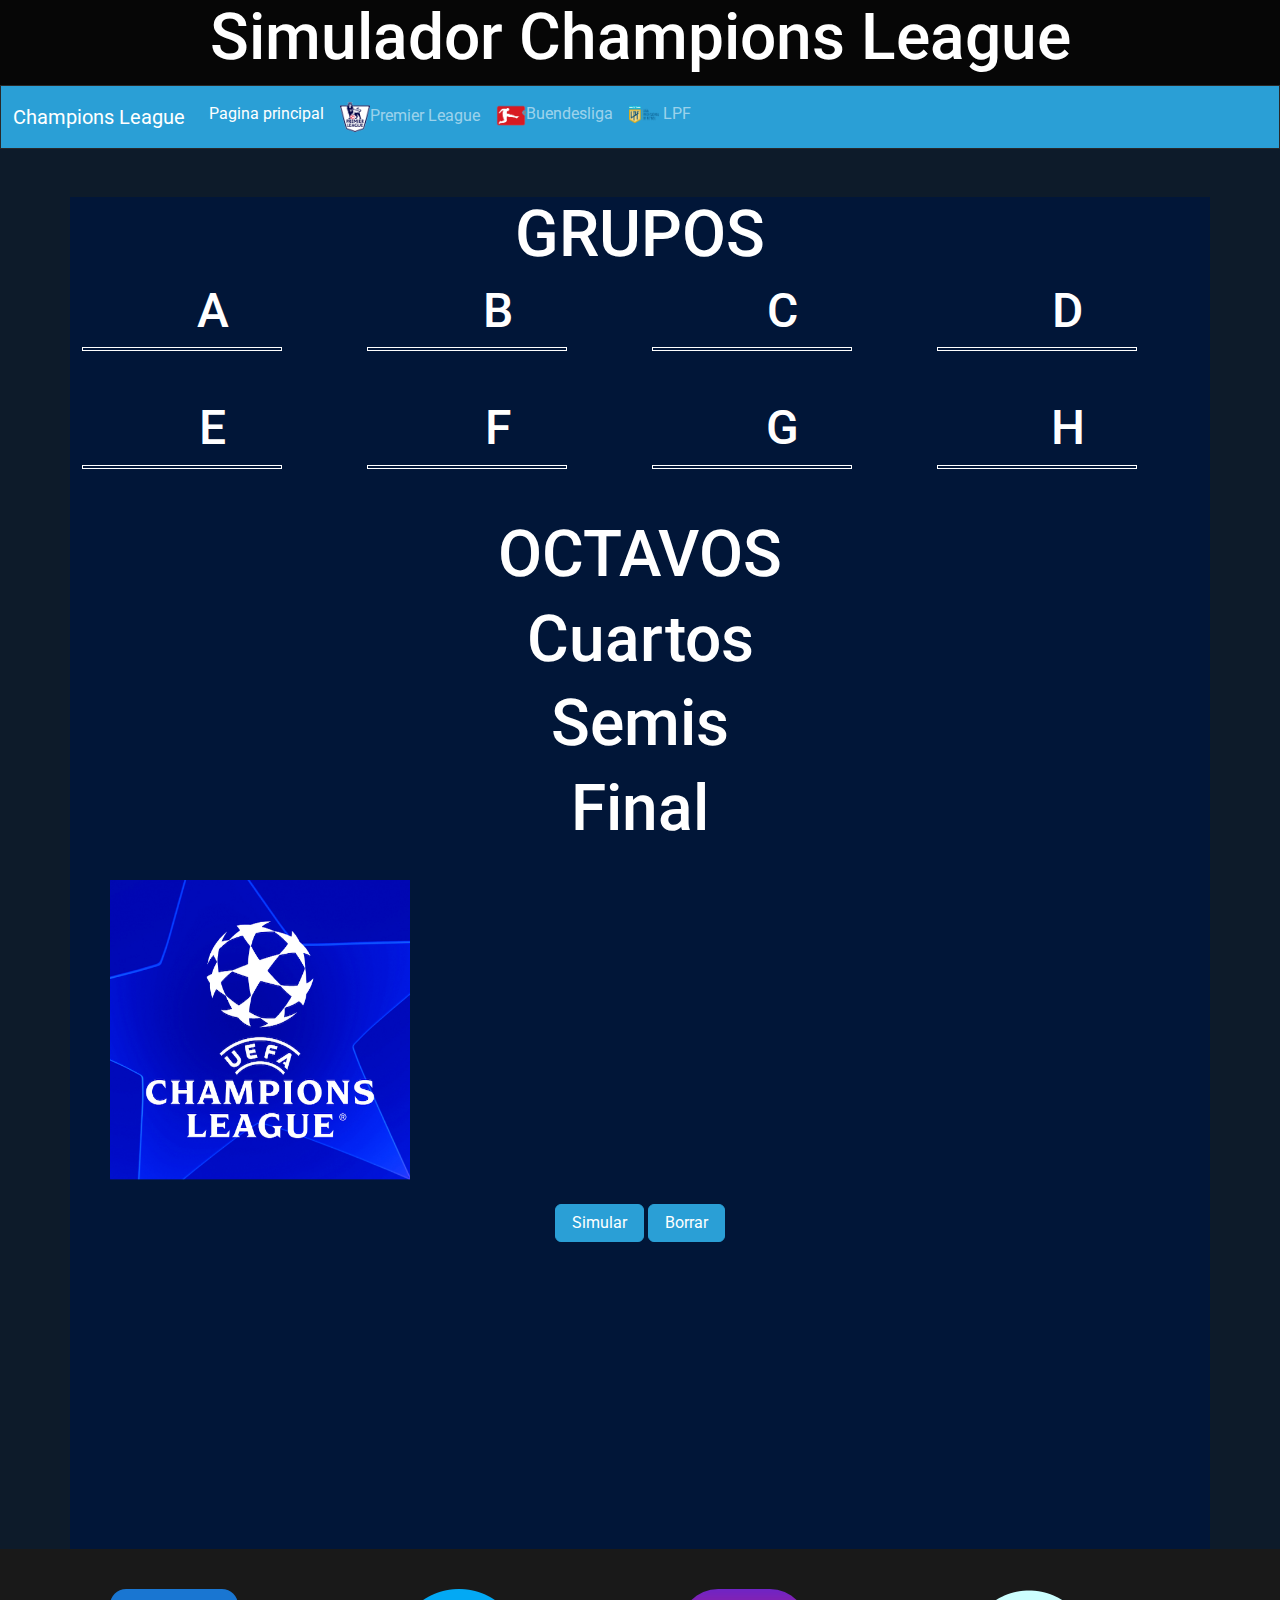
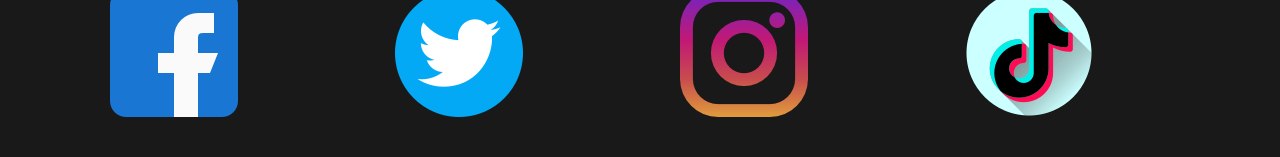
<file: prueba/index.html>
<!DOCTYPE html>
<html lang="en">
<head>
    <meta charset="UTF-8">
    <meta http-equiv="X-UA-Compatible" content="IE=edge">
    <meta name="viewport" content="width=device-width, initial-scale=1.0">
    <title>Champions League</title>
        <link rel="stylesheet" href="/templates/styles/champions.css">

    <link rel="stylesheet" href="/templates/styles/bootstrap.css">
    
</head>
<body>
  <header>
    <h1 id="titulo">Simulador Champions League</h1>
  </header>
  <main>
    <nav class="navbar navbar-expand-lg navbar-dark bg-primary">
      <div class="container-fluid">
        <a class="navbar-brand" href="#">Champions League</a>
        <button class="navbar-toggler" type="button" data-bs-toggle="collapse" data-bs-target="#navbarColor01" aria-controls="navbarColor01" aria-expanded="false" aria-label="Toggle navigation">
          <span class="navbar-toggler-icon"></span>
        </button>
        <div class="collapse navbar-collapse" id="navbarColor01">
          <ul class="navbar-nav me-auto">
            <li class="nav-item">
              <a class="nav-link active" href="/templates/index.html">Pagina principal
                <span class="visually-hidden">(current)</span>
              </a>
            </li>
       
            <li class="nav-item">
              <a class="nav-link" href="/templates/Premier_league.html"> <img class="img_bot" src="/templates/assets/img/premier.png" alt="">Premier League</a>
            </li>
            <li class="nav-item">
              <a class="nav-link" href="/templates/bundes.html"> <img class="img_bot" src="/templates/assets/img/bundes.png" alt="">Buendesliga</a>
            </li>
            <li class="nav-item">
              <a class="nav-link" href="/templates/LPF.html"> <img class="img_bot" src="/templates/assets/img/LPF.png" alt=""> LPF</a>
            </li>
          </ul>
          
        </div>
      </div>
    </nav>
    <div id="padre_total">
      <br><br>
      <div id="padre" class="container">
        
      
        <div class="row">
          
       
          <h1 id="grupos">GRUPOS</h1>

        <div class="col-xl-3 col-lg-3 col-md-6 col-sm-12">
          <table class="tabla_grupo" id="tabla_A">
            <h2>A</h2>

                <tr>
                  <td></td>
                  
                </tr>
               
          </table>
              <br><br>

        </div>
    <div class="col-xl-3 col-lg-3 col-md-6 col-sm-12">
        <table class="tabla_grupo" id="tabla_B"> 
          <h2>B</h2>

            <tr>
            <td></td>
            
            </tr>

      </table>
      <br><br>

    </div>
    <div class="col-xl-3 col-lg-3 col-md-6 col-sm-12">
        <table class="tabla_grupo" id="tabla_C"> 
          <h2>C</h2>

            <tr>
            <td></td>
            
            </tr>

      </table>
      <br><br>

    </div>
    <div class="col-xl-3 col-lg-3 col-md-6 col-sm-12">
        <table class="tabla_grupo" id="tabla_D">
          <h2>D</h2>
 
            <tr>
            <td></td>
            
            </tr>

      </table>
      <br><br>

    </div>
    <div class="col-xl-3 col-lg-3 col-md-6 col-sm-12">
        <table class="tabla_grupo" id="tabla_E"> 
          <h2>E</h2>

            <tr>
            <td></td>
        
            </tr>

      </table>
      <br><br>

    </div>
    <div class="col-xl-3 col-lg-3 col-md-6 col-sm-12">
        <table class="tabla_grupo" id="tabla_F">
          <h2>F</h2>
 
            <tr>
            <td></td>
          
            </tr>

      </table>
      <br><br>

    </div>
    <div class="col-xl-3 col-lg-3 col-md-6 col-sm-12">
        <table class="tabla_grupo" id="tabla_G"> 
          <h2>G</h2>

            <tr>
            <td></td>
        
            </tr>

      </table>
      <br><br>

    </div>
    <div class="col-xl-3 col-lg-3 col-md-6 col-sm-12">
        <table class="tabla_grupo" id="tabla_H"> 
          <h2>H</h2>

            <tr>
            <td></td>
        
            </tr>

      </table>
      <br><br>

    </div>
    <h1 id="grupos">OCTAVOS</h1>
      <div class="row">
        <div class="col-xl-4">

        </div>
        <div id="tabla_div" class="col-xl-4">
          <table id="tabla_octavos">

          </table>
        </div>
        <div class="col-xl-4">

        </div>
      </div>
      <h1 id="grupos">Cuartos</h1>
      <div class="row">
        <div class="col-xl-4">

        </div>
        <div id="tabla_div" class="col-xl-4">
          <table id="tabla_Cuartos">

          </table>
        </div>
        <div class="col-xl-4">

        </div>
      </div>
      <h1 id="grupos">Semis</h1> 
      <div class="row">
        <div class="col-xl-4">

        </div>
        <div id="tabla_div" class="col-xl-4">
          <table id="tabla_semis">

          </table>
        </div>
        <div class="col-xl-4">

        </div>
      </div>
      <h1 id="grupos">Final</h1> 
      <div class="row">
        <div class="col-xl-4">

        </div>
        <div id="tabla_div" class="col-xl-4">
          <table id="tabla_final">

          </table>
        </div>
        <div class="col-xl-4">

        </div>
      </div>
      <div class="col-xl-4">
        <br>
            <img class="img-main" src="/templates/assets/img/champions.png" alt="">    
      </div>
      <div id="columna_AFA" class="col-xl-4">
        <br>
        <br><br>
        <div id="copas" class="col-xl-4">
       
        </div>
      </div>
      <div class="columna_relleno" class="col-xl-4">
      </div>
      <div class="columna_relleno" class="col-xl-4">
      </div>
      
    </div id="botones">
      <br>
      <input id="boton" class="btn btn-primary" type="reset" value="Simular">
      <input id="borrar" class="btn btn-primary" type="reset" value="Borrar">
    </div>
  </main>
  <footer id="footer">
  <div class="container">
      <div id="div_footer" class="row">
        <div id="facebook" class="col-xl-3 col-lg-3 md-3 sm-4">
          <img class="img_footer" src="/templates/assets/img/facebook.png" alt="">
        </div>
        <div class="col-xl-3 col-lg-3 md-3 sm-4">
          <img class="img_footer" src="/templates/assets/img/twitter.png" alt="">
        </div>
        <div class="col-xl-3 col-lg-3 md-3 sm-4">
          <img class="img_footer" src="/templates/assets/img/instagram.png" alt="">
        </div>
        <div class="col-xl-3 col-lg-3 md-3 sm-4">
          <img class="img_footer" src="/templates/assets/img/tik-tok.png" alt="">
        </div>

      </div>
  </div>
    
  </footer>
  
    
        <script src="/prueba/script.js"></script>
    </body>
</html>
</file>
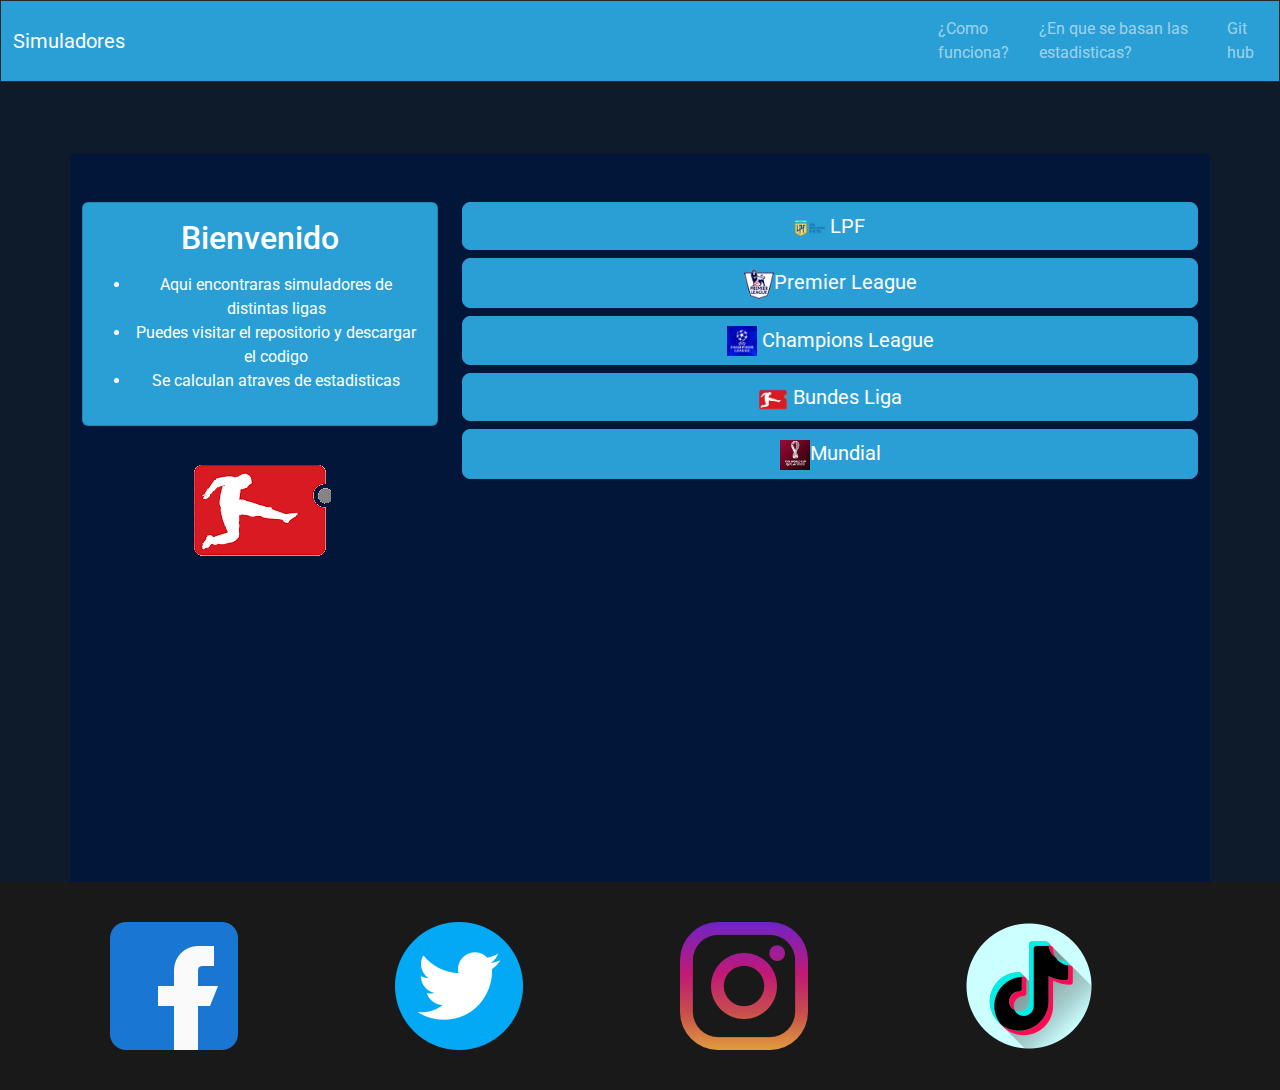
<file: templates/index.html>
<!DOCTYPE html>
<html lang="en">
<head>
    <meta charset="UTF-8">
    <meta http-equiv="X-UA-Compatible" content="IE=edge">
    <meta name="viewport" content="width=device-width, initial-scale=1.0">
    <title>Simuladores</title>
    <link rel="stylesheet" href="./styles/bootstrap.css">
    <link rel="stylesheet" href="./styles/index.css">
    <link rel="icon" type="image/x-icon" href="./assets/img/favicon.ico">

</head>
<body>
    <header>
        <nav class="navbar navbar-expand-lg navbar-dark bg-primary">
            <div class="container-fluid">
              <a class="navbar-brand" href="">Simuladores</a>
              <button class="navbar-toggler" type="button" data-bs-toggle="collapse" data-bs-target="#navbarColor01" aria-controls="navbarColor01" aria-expanded="false" aria-label="Toggle navigation">
                <span class="navbar-toggler-icon"></span>
              </button>
              <div class="collapse navbar-collapse" id="navbarColor01">
                <ul class="navbar-nav me-auto">
                 
                  <li class="nav-item">
                    <a class="nav-link" id="como_funciona" >¿Como funciona?</a>
                  </li>
                  <li class="nav-item">
                    <a class="nav-link" id="estadisticas" >¿En que se basan las estadisticas?</a> 
                  </li>
                  <li class="nav-item">
                    <a class="nav-link" target="_blank" href="https://github.com/KristichMateo/Simulador-futbol.git">Git hub</a>
                  </li>
                 
                
                </ul>
               
              </div>
            </div>
          </nav>
    </header>
    <main>
        <div id="padre_total">
            <br><br><br>
            <div id="padre" class="container">
                <br><br>
                <div class="row"> 
                    <div class="col-xl-4">
                        <div id="" class="card text-white bg-primary mb-3" style="max-width: 25rem;">
                            <div class="card-body">
                            <h4 id="titulo" class="card-title">Bienvenido</h4>
                            <p  class="card-text">
                                <ul id="ul_dinamico">
                                    <li>Aqui encontraras simuladores de distintas ligas</li>
                                    <li>Puedes visitar el repositorio y descargar el codigo</li>
                                    <li>Se calculan atraves de estadisticas</li>
                                    
                                </ul>
                            </p>
                            </div>
                        </div>
                        <div class="slider_div">
                          <h3></h3>
                            <ul id='slider_ul'>
                                <a href="#"><li class="li"><img className='img' src="./assets/img/bundes.png"></img><h5 class="destino"></h5></li></a>
                                <a href="#"><li class="li"><img className='img' src="./assets/img/premier.png" alt="" /><h5 class="destino"></h5></li></a>
                                <a href="#"><li class="li"><img className='img' src="./assets/img/LPF.png" alt="" /><h5 class="destino"></h5></li></a>
                                <a href="#"><li class="li"><img className='img' src="./assets/img/champions.png" alt="" /><h5 class="destino"></h5></li></a>
                                <a href="#"><li class="li"><img className='img' src="./assets/img/qatar.jpg" alt="" /><h5 class="destino"></h5></li></a>

                              </ul>
                        </div>
                    </div>
                    <div class="col-xl-8">
                        <div class="d-grid gap-2">
                            <a id="LPF" class="btn btn-lg btn-primary" type="button" href="LPF.html">  <img class="img_bot" src="./assets/img/LPF.png"> LPF</a>
                            <a id="LPF" class="btn btn-lg btn-primary" type="button" href="Premier_league.html">  <img class="img_bot" src="./assets/img/premier.png">Premier League</a>
                            <a id="LPF" class="btn btn-lg btn-primary" type="button" href="champions.html"  >  <img class="img_bot" src="./assets/img/champions.png"> Champions League</a>
                            <a id="LPF" class="btn btn-lg btn-primary" type="button" href="bundes.html">  <img class="img_bot" src="./assets/img/bundes.png"> Bundes Liga</a>
                            <a id="LPF" class="btn btn-lg btn-primary" type="button" href="mundial.html">  <img class="img_bot" src="./assets/img/qatar.jpg">Mundial</a>


                        </div>
                    </div>
                </div>
            </div>
        
        </div>
    </main>
    
    <footer id="footer">
        <div class="container">
            <div id="div_footer" class="row">
              <div id="facebook" class="col-xl-3 col-lg-3 md-3 sm-4">
                <img class="img_footer" src="./assets/img/facebook.png" alt="">
              </div>
              <div class="col-xl-3 col-lg-3 md-3 sm-4">
                <img class="img_footer" src="./assets/img/twitter.png" alt="">
              </div>
              <div class="col-xl-3 col-lg-3 md-3 sm-4">
                <img class="img_footer" src="./assets/img/instagram.png" alt="">
              </div>
              <div class="col-xl-3 col-lg-3 md-3 sm-4">
                <img class="img_footer" src="./assets/img/tik-tok.png" alt="">
              </div>
      
            </div>
        </div>
          
    </footer>
<script src="./scripts/index.js"></script>
</body>
</html>
</file>
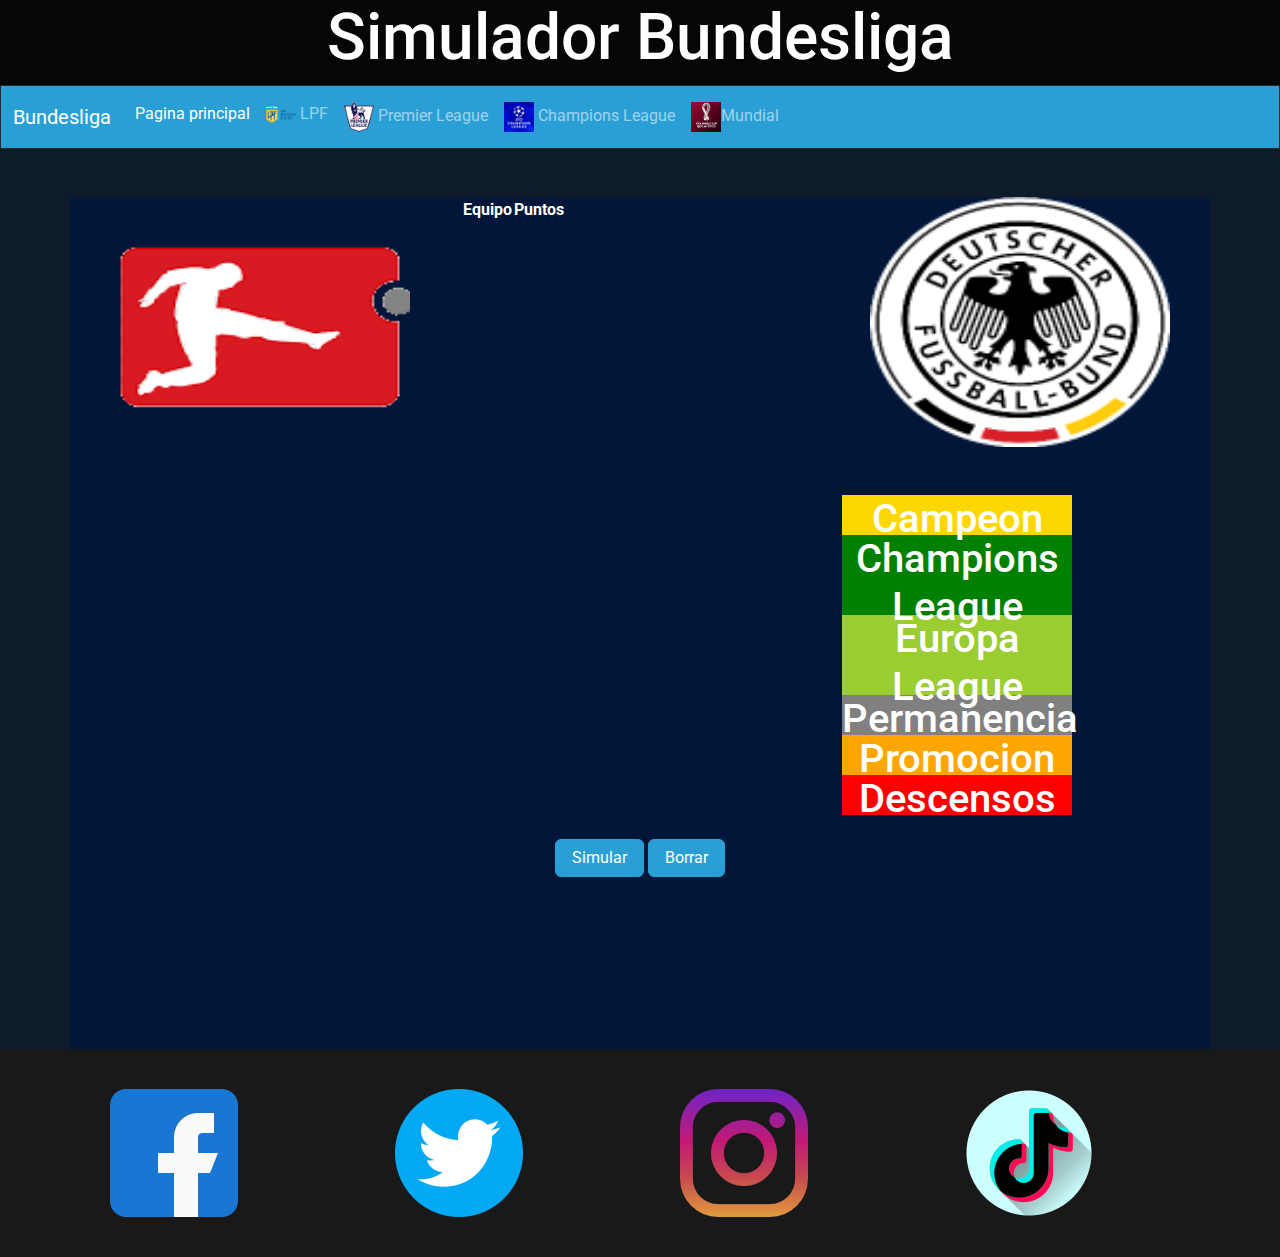
<file: templates/bundes.html>
<!DOCTYPE html>
<html lang="en">
<head>
    <meta charset="UTF-8">
    <meta http-equiv="X-UA-Compatible" content="IE=edge">
    <meta name="viewport" content="width=device-width, initial-scale=1.0">
    <title>Simulador Bundesliga</title>
    <link rel="stylesheet" href="./styles/bootstrap.css">
    <link rel="stylesheet" href="./styles/PL.css">
    
</head>
<body>
  <header>
    <h1 id="titulo">Simulador Bundesliga</h1>
  </header>
  <main>
    <nav class="navbar navbar-expand-lg navbar-dark bg-primary">
      <div class="container-fluid">
        <a class="navbar-brand" href="#"> Bundesliga</a>
        <button class="navbar-toggler" type="button" data-bs-toggle="collapse" data-bs-target="#navbarColor01" aria-controls="navbarColor01" aria-expanded="false" aria-label="Toggle navigation">
          <span class="navbar-toggler-icon"></span>
        </button>
        <div class="collapse navbar-collapse" id="navbarColor01">
          <ul class="navbar-nav me-auto">
            <li class="nav-item">
              <a class="nav-link active" href="index.html">Pagina principal
                <span class="visually-hidden">(current)</span>
              </a>
            </li>
          
            <li class="nav-item">
              <a class="nav-link" href="LPF.html"><img class="img_bot" src="./assets/img/LPF.png" alt=""> LPF</a>
            </li>
            <li class="nav-item">
              <a class="nav-link" href="Premier_league.html"><img class="img_bot" src="./assets/img/premier.png" alt=""> Premier League</a>
            </li>
            <li class="nav-item">
              <a class="nav-link" href="champions.html"><img class="img_bot" src="./assets/img/champions.png" alt=""> Champions League</a>
            </li>
            <li class="nav-item">
              <a class="nav-link" href="mundial.html"> <img class="img_bot" src="./assets/img/qatar.jpg" alt="">Mundial</a>
            </li>
          </ul>
          
        </div>
      </div>
    </nav>
    <div id="padre_total">
      <br><br>
      <div id="padre" class="container">
        
      
        <div class="row">
          
        <div class="col-xl-4">
          <br>
              <img class="img-main" src="./assets/img/bundes.png" alt="">    
        </div>
        <div class="col-xl-4">
        <table id="tabla" class="table-primary">
          <!-- filas iniciales -->
        <tr id="fila_inicial">
          <th>
            Equipo
          </th>
          <th>
            Puntos
          </th>
        </tr>       
        <!-- filas rellenables -->
        </table>
      </div>
      <div id="columna_AFA" class="col-xl-4">
        <img id="afa" class="img-main" src="./assets/img/germany_flag_flags_20428.png" alt="">
        <br>
        <br><br>
        <div id="copas" class="col-xl-4">
          <div id="campeon_color"><h3>Campeon</h3></div> 
          <div class="Libertadores_color"><h3>Champions League</h3></div> 
          <div class="Sudamericana_color"><h3>Europa League</h3></div> 
          <div class="Nada_color"><h3>Permanencia</h3></div> 
          <div class="promocion_color"><h3 class="promocion">Promocion</h3></div> 
          <div class="descensos_color"><h3>Descensos</h3></div> 
        </div>
      </div>
      <div class="columna_relleno" class="col-xl-4">
      </div>
      <div class="columna_relleno" class="col-xl-4">
      </div>
      
    </div id="botones">
      <br>
      <input id="boton" class="btn btn-primary" type="reset" value="Simular">
      <input id="borrar" class="btn btn-primary" type="reset" value="Borrar">
    </div>
  </main>
  <footer id="footer">
    <div class="container">
        <div id="div_footer" class="row">
          <div id="facebook" class="col-xl-3 col-lg-3 md-3 sm-4">
            <img class="img_footer" src="./assets/img/facebook.png" alt="">
          </div>
          <div class="col-xl-3 col-lg-3 md-3 sm-4">
            <img class="img_footer" src="./assets/img/twitter.png" alt="">
          </div>
          <div class="col-xl-3 col-lg-3 md-3 sm-4">
            <img class="img_footer" src="./assets/img/instagram.png" alt="">
          </div>
          <div class="col-xl-3 col-lg-3 md-3 sm-4">
            <img class="img_footer" src="./assets/img/tik-tok.png" alt="">
          </div>
  
        </div>
    </div>
      
</footer>
    
        <script src="./scripts/bundes.js"></script>
    </body>
</html>
</file>
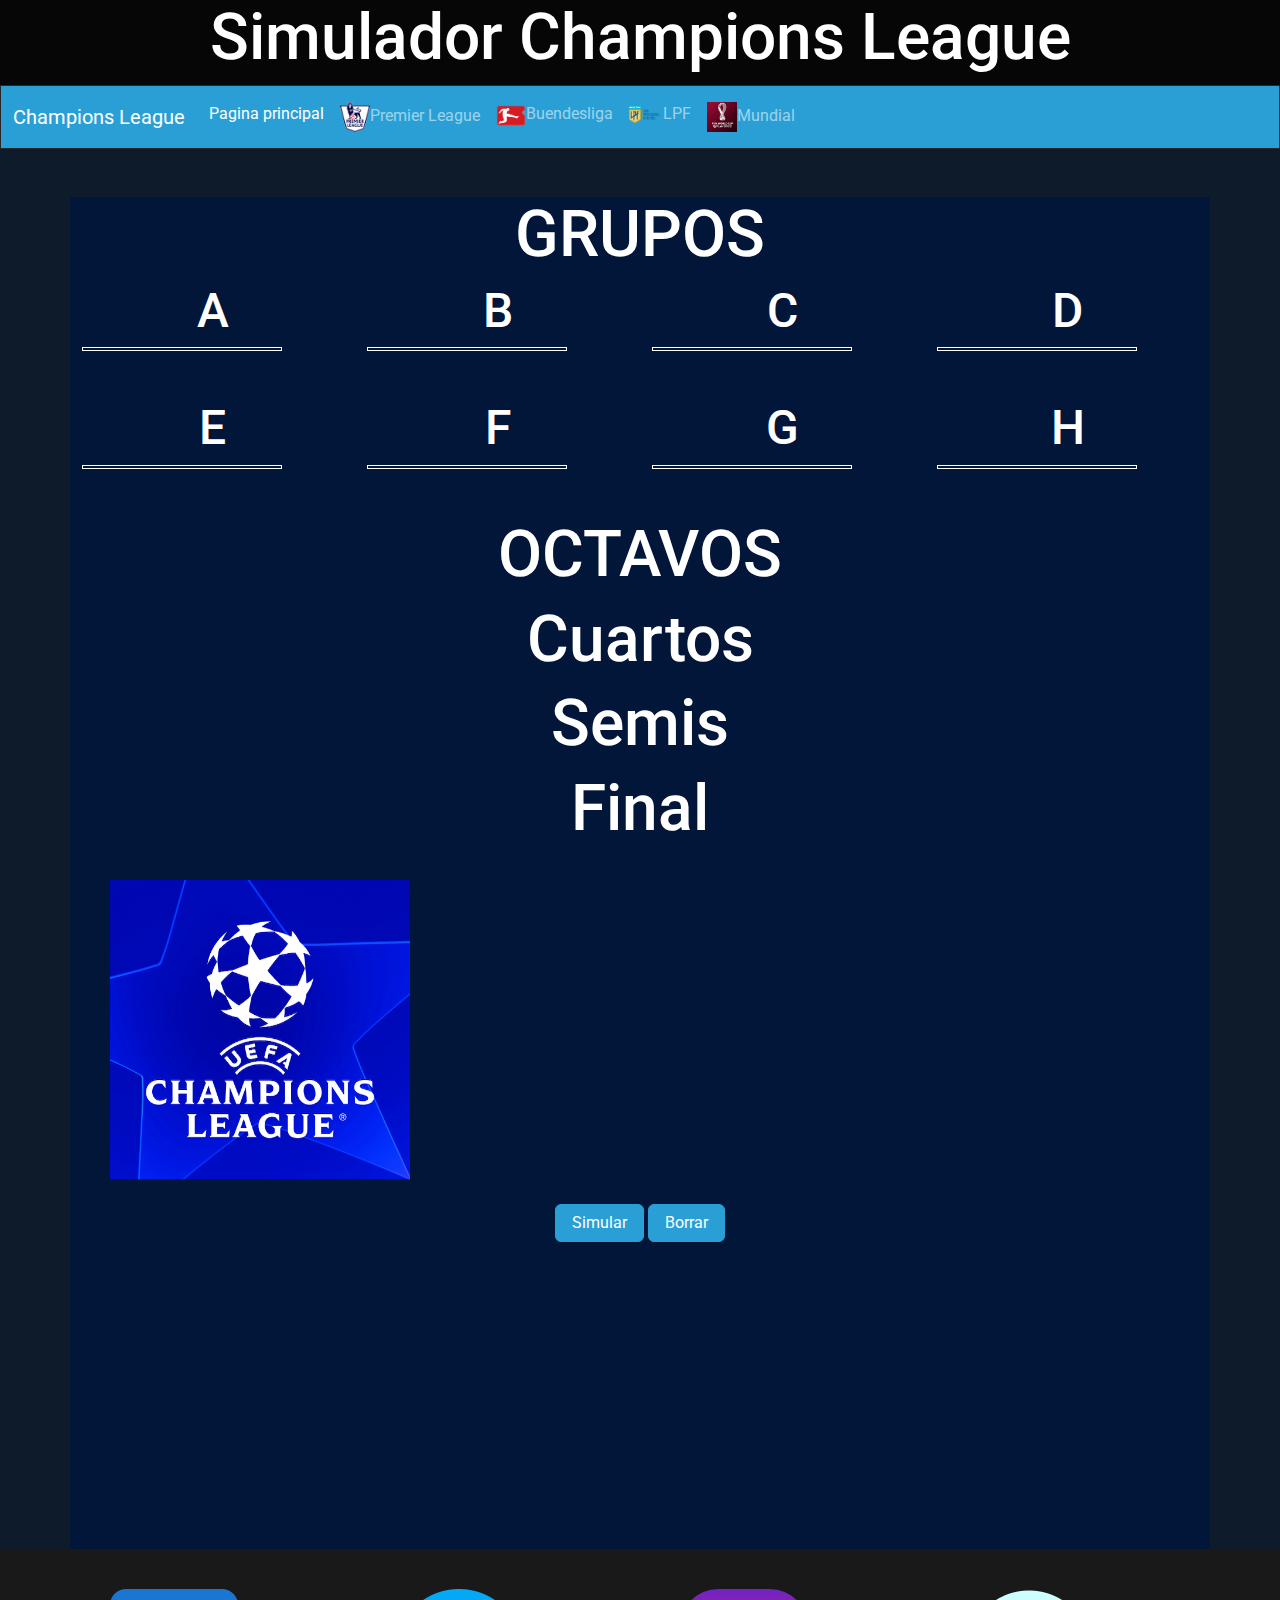
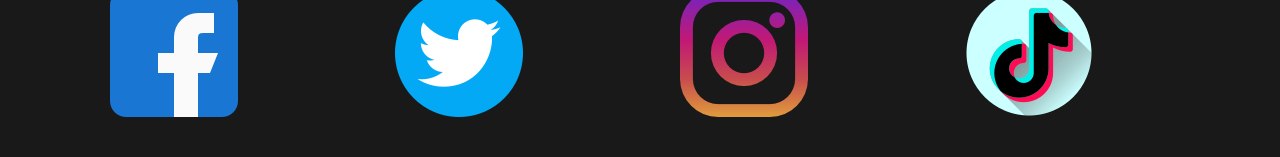
<file: templates/champions.html>
<!DOCTYPE html>
<html lang="en">
<head>
    <meta charset="UTF-8">
    <meta http-equiv="X-UA-Compatible" content="IE=edge">
    <meta name="viewport" content="width=device-width, initial-scale=1.0">
    <title>Champions League</title>
        <link rel="stylesheet" href="./styles/bootstrap.css">
        <link rel="icon" type="image/x-icon" href="./assets/img/favicon.ico">

    <link rel="stylesheet" href="./styles/champions.css">
    
</head>
<body>
  <header>
    <h1 id="titulo">Simulador Champions League</h1>
  </header>
  <main>
    <nav class="navbar navbar-expand-lg navbar-dark bg-primary">
      <div class="container-fluid">
        <a class="navbar-brand" href="#">Champions League</a>
        <button class="navbar-toggler" type="button" data-bs-toggle="collapse" data-bs-target="#navbarColor01" aria-controls="navbarColor01" aria-expanded="false" aria-label="Toggle navigation">
          <span class="navbar-toggler-icon"></span>
        </button>
        <div class="collapse navbar-collapse" id="navbarColor01">
          <ul class="navbar-nav me-auto">
            <li class="nav-item">
              <a class="nav-link active" href="index.html">Pagina principal
                <span class="visually-hidden">(current)</span>
              </a>
            </li>
       
            <li class="nav-item">
              <a class="nav-link" href="Premier_league.html"> <img class="img_bot" src="./assets/img/premier.png" alt="">Premier League</a>
            </li>
            <li class="nav-item">
              <a class="nav-link" href="bundes.html"> <img class="img_bot" src="./assets/img/bundes.png" alt="">Buendesliga</a>
            </li>
            <li class="nav-item">
              <a class="nav-link" href="LPF.html"> <img class="img_bot" src="./assets/img/LPF.png" alt=""> LPF</a>
            </li>
            <li class="nav-item">
              <a class="nav-link" href="mundial.html"> <img class="img_bot" src="./assets/img/qatar.jpg" alt="">Mundial</a>
            </li>
          </ul>
          
        </div>
      </div>
    </nav>
    <div id="padre_total">
      <br><br>
      <div id="padre" class="container">
        
      
        <div class="row">
          
       
          <h1 id="grupos">GRUPOS</h1>

        <div class="col-xl-3 col-lg-3 col-md-6 col-sm-12">
          <table class="tabla_grupo" id="tabla_A">
            <h2>A</h2>

                <tr>
                  <td></td>
                  
                </tr>
               
          </table>
              <br><br>

        </div>
    <div class="col-xl-3 col-lg-3 col-md-6 col-sm-12">
        <table class="tabla_grupo" id="tabla_B"> 
          <h2>B</h2>

            <tr>
            <td></td>
            
            </tr>

      </table>
      <br><br>

    </div>
    <div class="col-xl-3 col-lg-3 col-md-6 col-sm-12">
        <table class="tabla_grupo" id="tabla_C"> 
          <h2>C</h2>

            <tr>
            <td></td>
            
            </tr>

      </table>
      <br><br>

    </div>
    <div class="col-xl-3 col-lg-3 col-md-6 col-sm-12">
        <table class="tabla_grupo" id="tabla_D">
          <h2>D</h2>
 
            <tr>
            <td></td>
            
            </tr>

      </table>
      <br><br>

    </div>
    <div class="col-xl-3 col-lg-3 col-md-6 col-sm-12">
        <table class="tabla_grupo" id="tabla_E"> 
          <h2>E</h2>

            <tr>
            <td></td>
        
            </tr>

      </table>
      <br><br>

    </div>
    <div class="col-xl-3 col-lg-3 col-md-6 col-sm-12">
        <table class="tabla_grupo" id="tabla_F">
          <h2>F</h2>
 
            <tr>
            <td></td>
          
            </tr>

      </table>
      <br><br>

    </div>
    <div class="col-xl-3 col-lg-3 col-md-6 col-sm-12">
        <table class="tabla_grupo" id="tabla_G"> 
          <h2>G</h2>

            <tr>
            <td></td>
        
            </tr>

      </table>
      <br><br>

    </div>
    <div class="col-xl-3 col-lg-3 col-md-6 col-sm-12">
        <table class="tabla_grupo" id="tabla_H"> 
          <h2>H</h2>

            <tr>
            <td></td>
        
            </tr>

      </table>
      <br><br>

    </div>
    <h1 id="grupos">OCTAVOS</h1>
      <div class="row">
        <div class="col-xl-4">

        </div>
        <div id="tabla_div" class="col-xl-4">
          <table id="tabla_octavos">

          </table>
        </div>
        <div class="col-xl-4">

        </div>
      </div>
      <h1 id="grupos">Cuartos</h1>
      <div class="row">
        <div class="col-xl-4">

        </div>
        <div id="tabla_div" class="col-xl-4">
          <table id="tabla_Cuartos">

          </table>
        </div>
        <div class="col-xl-4">

        </div>
      </div>
      <h1 id="grupos">Semis</h1> 
      <div class="row">
        <div class="col-xl-4">

        </div>
        <div id="tabla_div" class="col-xl-4">
          <table id="tabla_semis">

          </table>
        </div>
        <div class="col-xl-4">

        </div>
      </div>
      <h1 id="grupos">Final</h1> 
      <div class="row">
        <div class="col-xl-4">

        </div>
        <div id="tabla_div" class="col-xl-4">
          <table id="tabla_final">

          </table>
        </div>
        <div class="col-xl-4">

        </div>
      </div>
      <div class="col-xl-4">
        <br>
            <img class="img-main" src="./assets/img/champions.png" alt="">    
      </div>
      <div id="columna_AFA" class="col-xl-4">
        <br>
        <br><br>
        <div id="copas" class="col-xl-4">
       
        </div>
      </div>
      <div class="columna_relleno" class="col-xl-4">
      </div>
      <div class="columna_relleno" class="col-xl-4">
      </div>
      
    </div id="botones">
      <br>
      <input id="boton" class="btn btn-primary" type="reset" value="Simular">
      <input id="borrar" class="btn btn-primary" type="reset" value="Borrar">
    </div>
  </main>
  <footer id="footer">
    <div class="container">
        <div id="div_footer" class="row">
          <div id="facebook" class="col-xl-3 col-lg-3 md-3 sm-4">
            <img class="img_footer" src="./assets/img/facebook.png" alt="">
          </div>
          <div class="col-xl-3 col-lg-3 md-3 sm-4">
            <img class="img_footer" src="./assets/img/twitter.png" alt="">
          </div>
          <div class="col-xl-3 col-lg-3 md-3 sm-4">
            <img class="img_footer" src="./assets/img/instagram.png" alt="">
          </div>
          <div class="col-xl-3 col-lg-3 md-3 sm-4">
            <img class="img_footer" src="./assets/img/tik-tok.png" alt="">
          </div>
  
        </div>
    </div>
      
</footer>
  
    
        <script src="./scripts/champions.js"></script>
    </body>
</html>
</file>
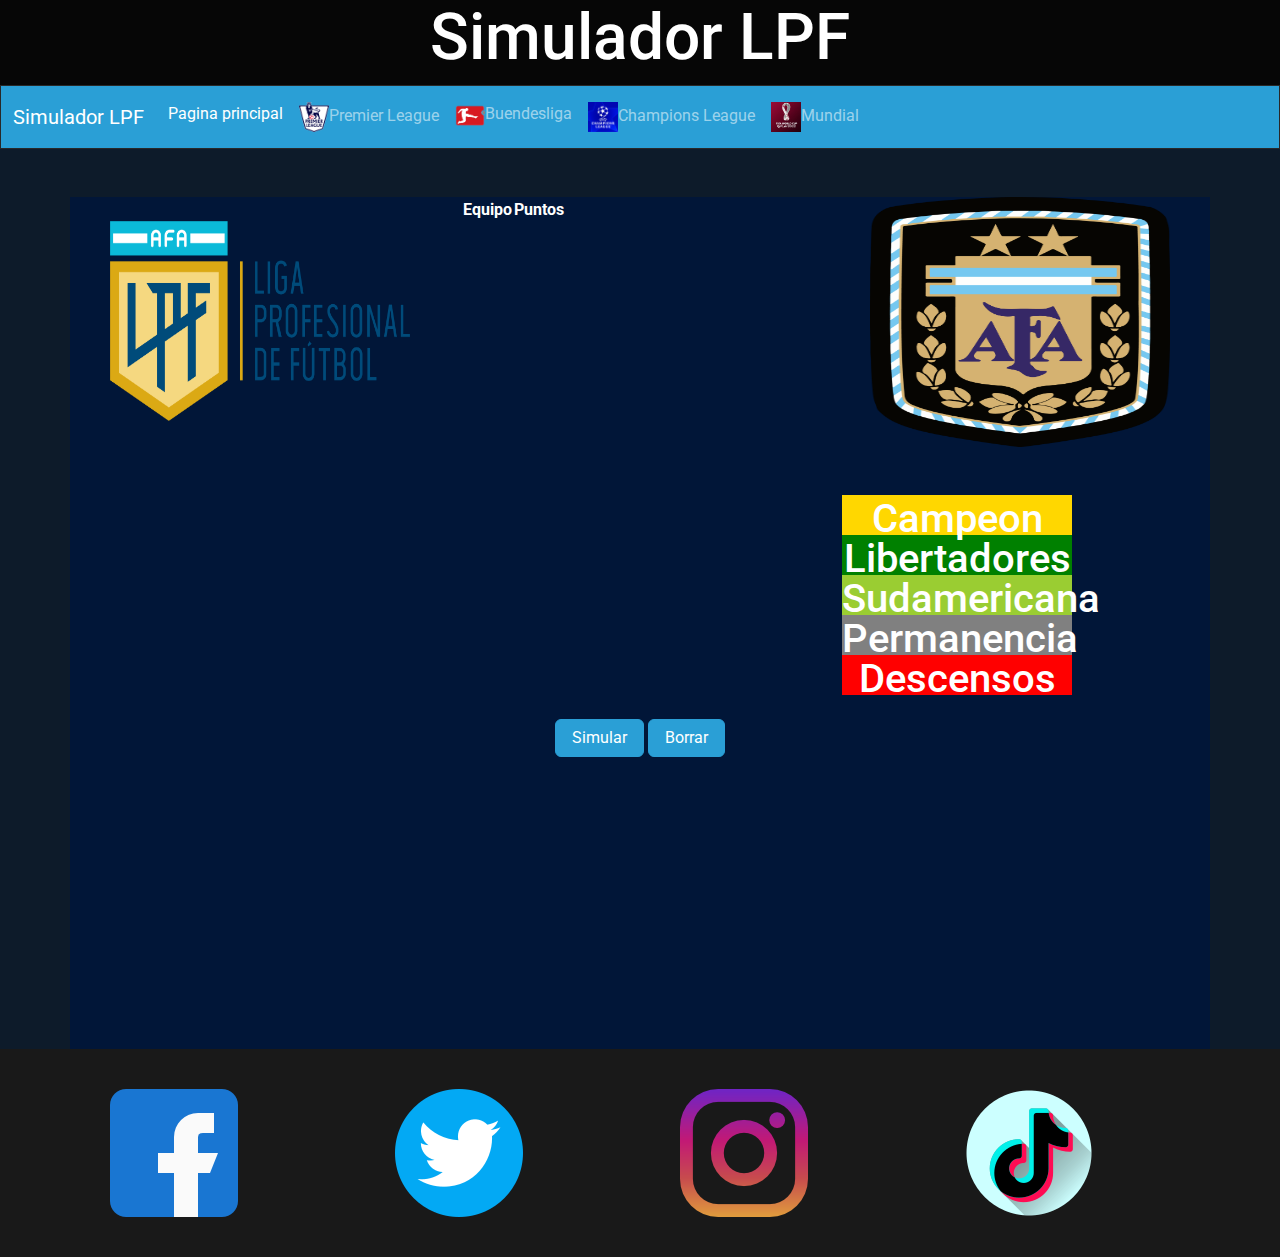
<file: templates/LPF.html>
<!DOCTYPE html>
<html lang="en">
<head>
    <meta charset="UTF-8">
    <meta http-equiv="X-UA-Compatible" content="IE=edge">
    <meta name="viewport" content="width=device-width, initial-scale=1.0">
    <title>LPF</title>
    <link rel="stylesheet" href="./styles/bootstrap.css">
    <link rel="stylesheet" href="./styles/styles.css">
    <link rel="icon" type="image/x-icon" href="./assets/img/favicon.ico">

</head>
<body>
  <header>
    <h1 id="titulo">Simulador LPF</h1>
  </header>
  <main>
    <nav class="navbar navbar-expand-lg navbar-dark bg-primary">
      <div class="container-fluid">
        <a class="navbar-brand" href="#">Simulador LPF</a>
        <button class="navbar-toggler" type="button" data-bs-toggle="collapse" data-bs-target="#navbarColor01" aria-controls="navbarColor01" aria-expanded="false" aria-label="Toggle navigation">
          <span class="navbar-toggler-icon"></span>
        </button>
        <div class="collapse navbar-collapse" id="navbarColor01">
          <ul class="navbar-nav me-auto">
            <li class="nav-item">
              <a class="nav-link active" href="index.html">Pagina principal
                <span class="visually-hidden">(current)</span>
              </a>
            </li>
     
            <li class="nav-item">
              <a class="nav-link" href="Premier_league.html"> <img class="img_bot" src="./assets/img/premier.png" alt="">Premier League</a>
            </li>
            <li class="nav-item">
              <a class="nav-link" href="bundes.html"> <img class="img_bot" src="./assets/img/bundes.png" alt="">Buendesliga</a>
            </li>
            <li class="nav-item">
              <a class="nav-link" href="champions.html"> <img class="img_bot" src="./assets/img/champions.png" alt="">Champions League</a>
            </li>
            <li class="nav-item">
              <a class="nav-link" href="mundial.html"> <img class="img_bot" src="./assets/img/qatar.jpg" alt="">Mundial</a>
            </li>
          </ul>
          
        </div>
      </div>
    </nav>
    <div id="padre_total">
      <br><br>
      <div id="padre" class="container">
        
      
        <div class="row">
          
        <div class="col-xl-4">
          <br>
              <img class="img-main" src="./assets/img/LPF.png" alt="">    
        </div>
        <div class="col-xl-4">
        <table id="tabla" class="table-primary">
          <!-- filas iniciales -->
        <tr id="fila_inicial">
          <th>
            Equipo
          </th>
          <th>
            Puntos
          </th>
        </tr>       
        <!-- filas rellenables -->
        </table>
      </div>
      <div id="columna_AFA" class="col-xl-4">
        <img id="afa" class="img-main" src="./assets/img/AFA.png" alt="">
        <br>
        <br><br>
        <div id="copas" class="col-xl-4">
          <div id="campeon_color"><h3>Campeon</h3></div> 
          <div class="Libertadores_color"><h3>Libertadores</h3></div> 
          <div class="Sudamericana_color"><h3>Sudamericana</h3></div> 
          <div class="Nada_color"><h3>Permanencia</h3></div> 
          <div class="descensos_color"><h3>Descensos</h3></div> 
        </div>
      </div>
      <div class="columna_relleno" class="col-xl-4">
      </div>
      <div class="columna_relleno" class="col-xl-4">
      </div>
      
    </div id="botones">
      <br>
      <input id="boton" class="btn btn-primary" type="reset" value="Simular">
      <input id="borrar" class="btn btn-primary" type="reset" value="Borrar">
    </div>
  </main>
  <footer id="footer">
    <div class="container">
        <div id="div_footer" class="row">
          <div id="facebook" class="col-xl-3 col-lg-3 md-3 sm-4">
            <img class="img_footer" src="./assets/img/facebook.png" alt="">
          </div>
          <div class="col-xl-3 col-lg-3 md-3 sm-4">
            <img class="img_footer" src="./assets/img/twitter.png" alt="">
          </div>
          <div class="col-xl-3 col-lg-3 md-3 sm-4">
            <img class="img_footer" src="./assets/img/instagram.png" alt="">
          </div>
          <div class="col-xl-3 col-lg-3 md-3 sm-4">
            <img class="img_footer" src="./assets/img/tik-tok.png" alt="">
          </div>
  
        </div>
    </div>
      
</footer>
  
    
        <script src="./scripts/script.js"></script>
    </body>
</html>
</file>
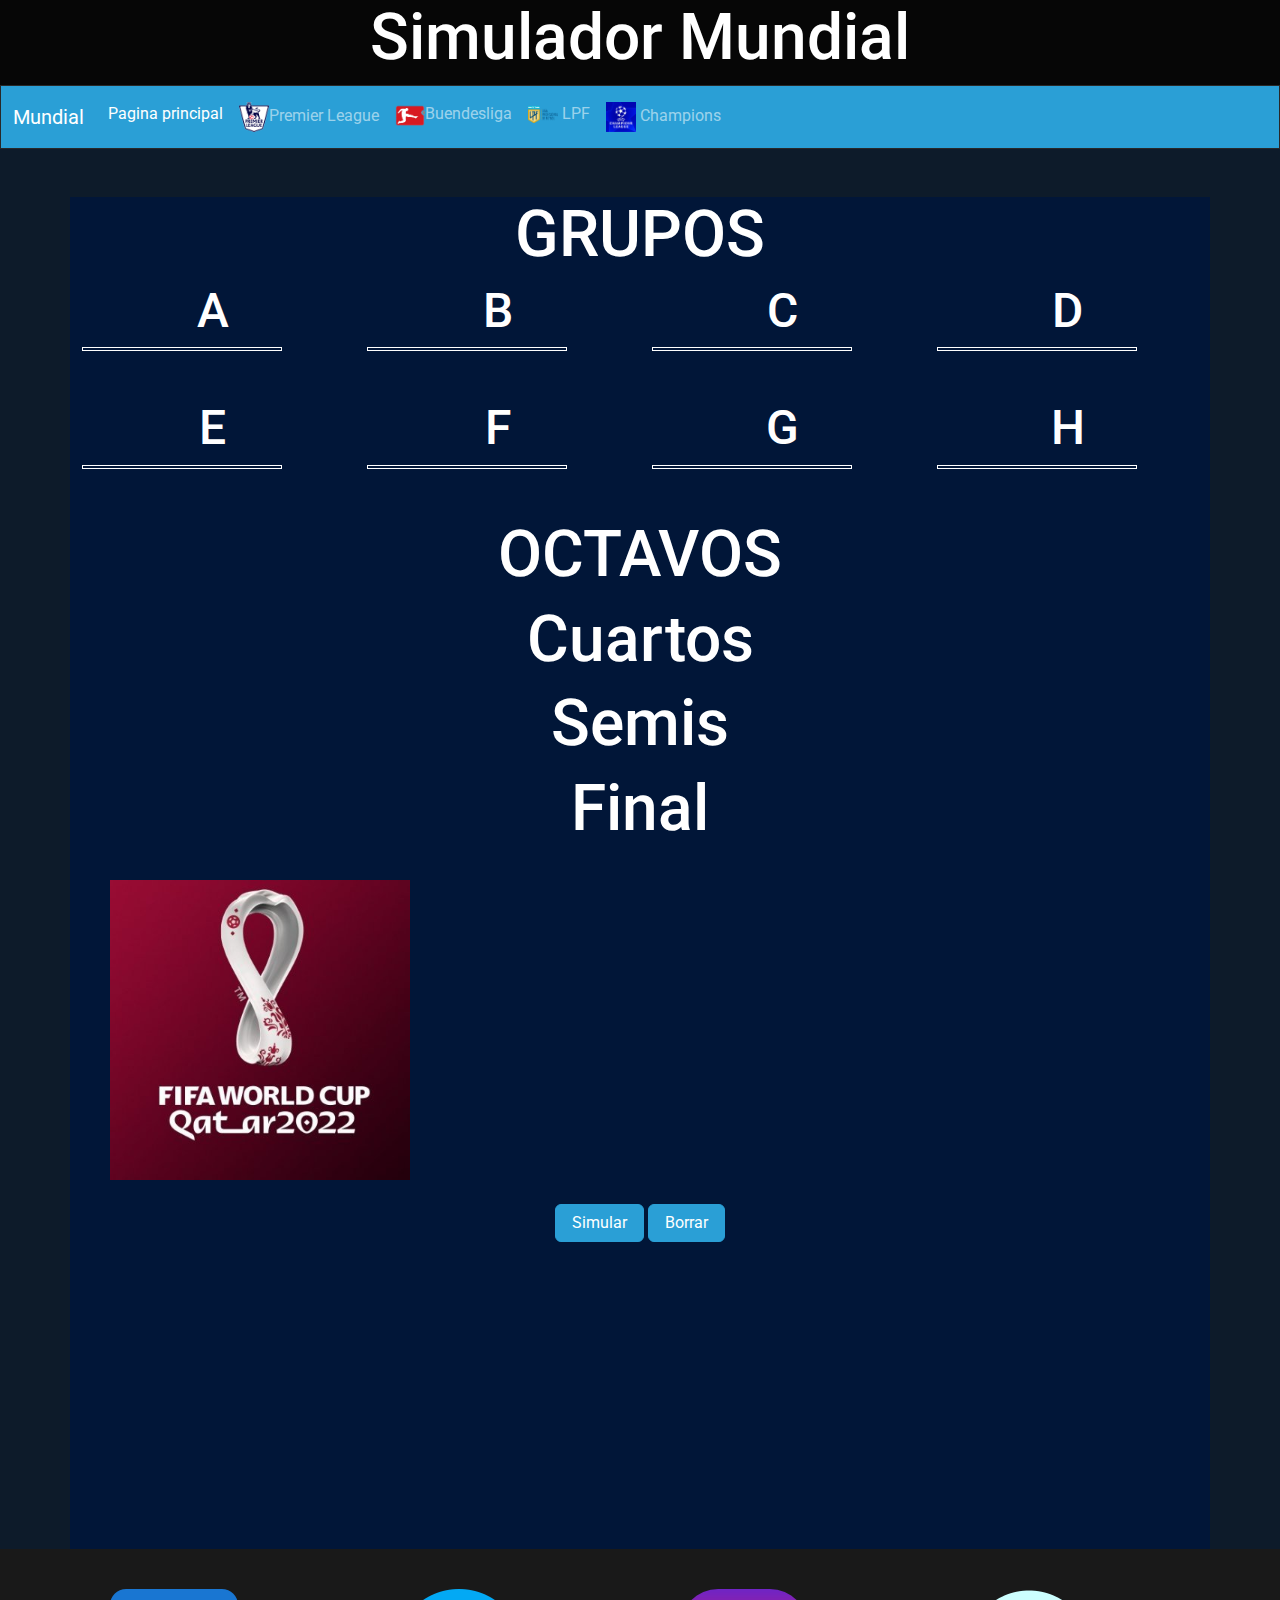
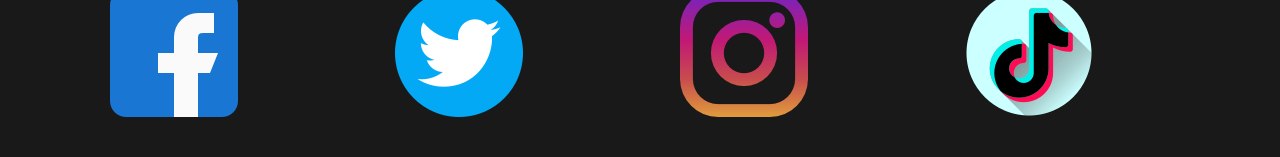
<file: templates/mundial.html>
<!DOCTYPE html>
<html lang="en">
<head>
    <meta charset="UTF-8">
    <meta http-equiv="X-UA-Compatible" content="IE=edge">
    <meta name="viewport" content="width=device-width, initial-scale=1.0">
    <title>Simulador Qatar 2022</title>
        <link rel="stylesheet" href="./styles/mundial.css">
        <link rel="icon" type="image/x-icon" href="./assets/img/favicon.ico">

    <link rel="stylesheet" href="./styles/bootstrap.css">
    
</head>
<body>
  <header>
    <h1 id="titulo">Simulador Mundial</h1>
  </header>
  <main>
    <nav class="navbar navbar-expand-lg navbar-dark bg-primary">
      <div class="container-fluid">
        <a class="navbar-brand" href="#">Mundial</a>
        <button class="navbar-toggler" type="button" data-bs-toggle="collapse" data-bs-target="#navbarColor01" aria-controls="navbarColor01" aria-expanded="false" aria-label="Toggle navigation">
          <span class="navbar-toggler-icon"></span>
        </button>
        <div class="collapse navbar-collapse" id="navbarColor01">
          <ul class="navbar-nav me-auto">
            <li class="nav-item">
              <a class="nav-link active" href="index.html">Pagina principal
                <span class="visually-hidden">(current)</span>
              </a>
            </li>
       
            <li class="nav-item">
              <a class="nav-link" href="Premier_league.html"> <img class="img_bot" src="./assets/img/premier.png" alt="">Premier League</a>
            </li>
            <li class="nav-item">
              <a class="nav-link" href="bundes.html"> <img class="img_bot" src="./assets/img/bundes.png" alt="">Buendesliga</a>
            </li>
            <li class="nav-item">
              <a class="nav-link" href="LPF.html"> <img class="img_bot" src="./assets/img/LPF.png" alt=""> LPF</a>
            </li>
            <li class="nav-item">
                <a class="nav-link" href="champions.html"> <img class="img_bot" src="./assets/img/champions.png" alt=""> Champions</a>
            </li>
          </ul>
          
        </div>
      </div>
    </nav>
    <div id="padre_total">
      <br><br>
      <div id="padre" class="container">
        
      
        <div class="row">
          
       
          <h1 id="grupos">GRUPOS</h1>

        <div class="col-xl-3 col-lg-3 col-md-6 col-sm-12">
          <table class="tabla_grupo" id="tabla_A">
            <h2>A</h2>

                <tr>
                  <td></td>
                  
                </tr>
               
          </table>
              <br><br>

        </div>
    <div class="col-xl-3 col-lg-3 col-md-6 col-sm-12">
        <table class="tabla_grupo" id="tabla_B"> 
          <h2>B</h2>

            <tr>
            <td></td>
            
            </tr>

      </table>
      <br><br>

    </div>
    <div class="col-xl-3 col-lg-3 col-md-6 col-sm-12">
        <table class="tabla_grupo" id="tabla_C"> 
          <h2>C</h2>

            <tr>
            <td></td>
            
            </tr>

      </table>
      <br><br>

    </div>
    <div class="col-xl-3 col-lg-3 col-md-6 col-sm-12">
        <table class="tabla_grupo" id="tabla_D">
          <h2>D</h2>
 
            <tr>
            <td></td>
            
            </tr>

      </table>
      <br><br>

    </div>
    <div class="col-xl-3 col-lg-3 col-md-6 col-sm-12">
        <table class="tabla_grupo" id="tabla_E"> 
          <h2>E</h2>

            <tr>
            <td></td>
        
            </tr>

      </table>
      <br><br>

    </div>
    <div class="col-xl-3 col-lg-3 col-md-6 col-sm-12">
        <table class="tabla_grupo" id="tabla_F">
          <h2>F</h2>
 
            <tr>
            <td></td>
          
            </tr>

      </table>
      <br><br>

    </div>
    <div class="col-xl-3 col-lg-3 col-md-6 col-sm-12">
        <table class="tabla_grupo" id="tabla_G"> 
          <h2>G</h2>

            <tr>
            <td></td>
        
            </tr>

      </table>
      <br><br>

    </div>
    <div class="col-xl-3 col-lg-3 col-md-6 col-sm-12">
        <table class="tabla_grupo" id="tabla_H"> 
          <h2>H</h2>

            <tr>
            <td></td>
        
            </tr>

      </table>
      <br><br>

    </div>
    <h1 id="grupos">OCTAVOS</h1>
      <div class="row">
        <div class="col-xl-4">

        </div>
        <div id="tabla_div" class="col-xl-4">
          <table id="tabla_octavos">

          </table>
        </div>
        <div class="col-xl-4">

        </div>
      </div>
      <h1 id="grupos">Cuartos</h1>
      <div class="row">
        <div class="col-xl-4">

        </div>
        <div id="tabla_div" class="col-xl-4">
          <table id="tabla_Cuartos">

          </table>
        </div>
        <div class="col-xl-4">

        </div>
      </div>
      <h1 id="grupos">Semis</h1> 
      <div class="row">
        <div class="col-xl-4">

        </div>
        <div id="tabla_div" class="col-xl-4">
          <table id="tabla_semis">

          </table>
        </div>
        <div class="col-xl-4">

        </div>
      </div>
      <h1 id="grupos">Final</h1> 
      <div class="row">
        <div class="col-xl-4">

        </div>
        <div id="tabla_div" class="col-xl-4">
          <table id="tabla_final">

          </table>
        </div>
        <div class="col-xl-4">

        </div>
      </div>
      <div class="col-xl-4">
        <br>
            <img class="img-main" src="./assets/img/qatar.jpg" alt="">    
      </div>
      <div id="columna_AFA" class="col-xl-4">
        <br>
        <br><br>
        <div id="copas" class="col-xl-4">
       
        </div>
      </div>
      <div class="columna_relleno" class="col-xl-4">
      </div>
      <div class="columna_relleno" class="col-xl-4">
      </div>
      
    </div id="botones">
      <br>
      <input id="boton" class="btn btn-primary" type="reset" value="Simular">
      <input id="borrar" class="btn btn-primary" type="reset" value="Borrar">
    </div>
  </main>
  <footer id="footer">
    <div class="container">
        <div id="div_footer" class="row">
          <div id="facebook" class="col-xl-3 col-lg-3 md-3 sm-4">
            <img class="img_footer" src="./assets/img/facebook.png" alt="">
          </div>
          <div class="col-xl-3 col-lg-3 md-3 sm-4">
            <img class="img_footer" src="./assets/img/twitter.png" alt="">
          </div>
          <div class="col-xl-3 col-lg-3 md-3 sm-4">
            <img class="img_footer" src="./assets/img/instagram.png" alt="">
          </div>
          <div class="col-xl-3 col-lg-3 md-3 sm-4">
            <img class="img_footer" src="./assets/img/tik-tok.png" alt="">
          </div>
  
        </div>
    </div>
      
</footer>
  
    
        <script src="./scripts/mundial.js"></script>
    </body>
</html>
</file>
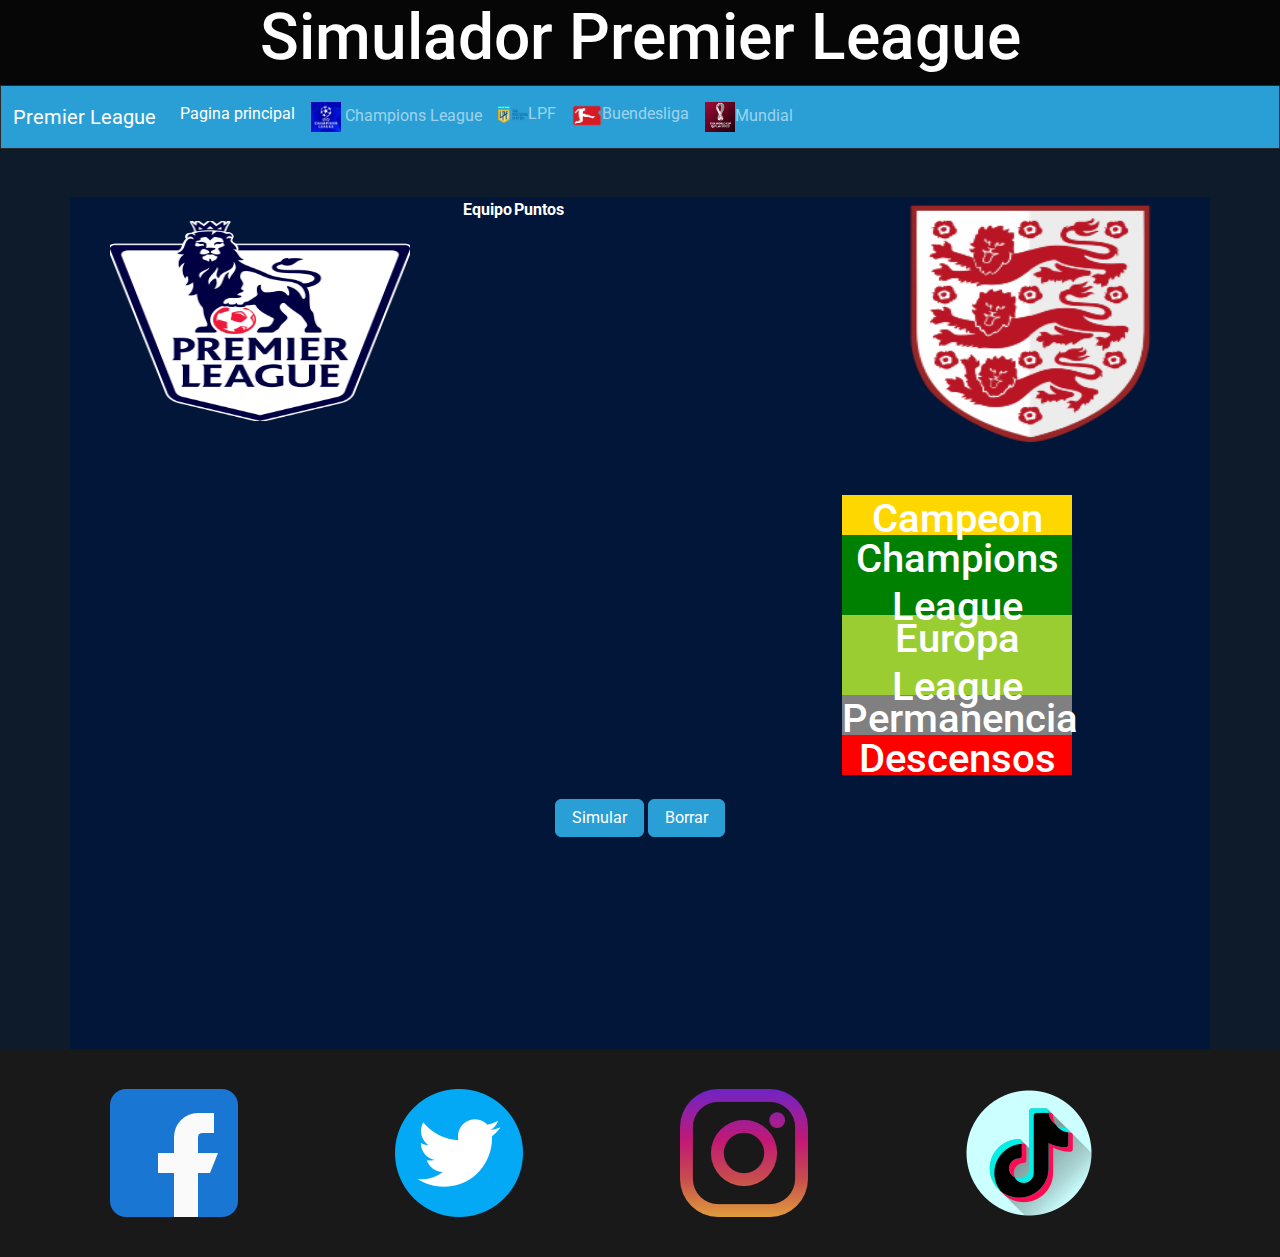
<file: templates/Premier_league.html>
<!DOCTYPE html>
<html lang="en">
<head>
    <meta charset="UTF-8">
    <meta http-equiv="X-UA-Compatible" content="IE=edge">
    <meta name="viewport" content="width=device-width, initial-scale=1.0">
    <title>Premier League</title>
    <link rel="stylesheet" href="./styles/bootstrap.css">
    <link rel="stylesheet" href="./styles/PL.css">
    <link rel="icon" type="image/x-icon" href="./assets/img/favicon.ico">

</head>
<body>
  <header>
    <h1 id="titulo">Simulador Premier League</h1>
  </header>
  <main>
    <nav class="navbar navbar-expand-lg navbar-dark bg-primary">
      <div class="container-fluid">
        <a class="navbar-brand" href="#">Premier League</a>
        <button class="navbar-toggler" type="button" data-bs-toggle="collapse" data-bs-target="#navbarColor01" aria-controls="navbarColor01" aria-expanded="false" aria-label="Toggle navigation">
          <span class="navbar-toggler-icon"></span>
        </button>
        <div class="collapse navbar-collapse" id="navbarColor01">
          <ul class="navbar-nav me-auto">
            <li class="nav-item">
              <a class="nav-link active" href="index.html">Pagina principal
                <span class="visually-hidden">(current)</span>
              </a>
            </li>
            <li class="nav-item">
              <a class="nav-link" href="champions.html"> <img class="img_bot" src="./assets/img/champions.png" alt=""> Champions League</a>
            </li>
            <li class="nav-item">
              <a class="nav-link" href="LPF.html"> <img class="img_bot" src="./assets/img/LPF.png" alt="">LPF</a>
            </li>
            <li class="nav-item">
              <a class="nav-link" href="bundes.html"> <img class="img_bot" src="./assets/img/bundes.png" alt="">Buendesliga</a>
            </li>
            <li class="nav-item">
              <a class="nav-link" href="mundial.html"> <img class="img_bot" src="./assets/img/qatar.jpg" alt="">Mundial</a>
            </li>
          </ul>
          
        </div>
      </div>
    </nav>
    <div id="padre_total">
      <br><br>
      <div id="padre" class="container">
        
      
        <div class="row">
          
        <div class="col-xl-4">
          <br>
              <img class="img-main" src="./assets/img/premier.png" alt="">    
        </div>
        <div class="col-xl-4">
        <table id="tabla" class="table-primary">
          <!-- filas iniciales -->
        <tr id="fila_inicial">
          <th>
            Equipo
          </th>
          <th>
            Puntos
          </th>
        </tr>       
        <!-- filas rellenables -->
        </table>
      </div>
      <div id="columna_AFA" class="col-xl-4">
        <img id="afa" class="img-main" src="./assets/img/inglaterra.png" alt="">
        <br>
        <br><br>
        <div id="copas" class="col-xl-4">
          <div id="campeon_color"><h3>Campeon</h3></div> 
          <div class="Libertadores_color"><h3>Champions League</h3></div> 
          <div class="Sudamericana_color"><h3>Europa League</h3></div> 
          <div class="Nada_color"><h3>Permanencia</h3></div> 
          <div class="descensos_color"><h3>Descensos</h3></div> 
        </div>
      </div>
      <div class="columna_relleno" class="col-xl-4">
      </div>
      <div class="columna_relleno" class="col-xl-4">
      </div>
      
    </div id="botones">
      <br>
      <input id="boton" class="btn btn-primary" type="reset" value="Simular">
      <input id="borrar" class="btn btn-primary" type="reset" value="Borrar">
    </div>
  </main>
  <footer id="footer">
    <div class="container">
        <div id="div_footer" class="row">
          <div id="facebook" class="col-xl-3 col-lg-3 md-3 sm-4">
            <img class="img_footer" src="./assets/img/facebook.png" alt="">
          </div>
          <div class="col-xl-3 col-lg-3 md-3 sm-4">
            <img class="img_footer" src="./assets/img/twitter.png" alt="">
          </div>
          <div class="col-xl-3 col-lg-3 md-3 sm-4">
            <img class="img_footer" src="./assets/img/instagram.png" alt="">
          </div>
          <div class="col-xl-3 col-lg-3 md-3 sm-4">
            <img class="img_footer" src="./assets/img/tik-tok.png" alt="">
          </div>
  
        </div>
    </div>
      
</footer>
  
    
        <script src="./scripts/PL.js"></script>
    </body>
</html>
</file>
<file: templates/styles/champions.css>
*{
    color: white;
  }
#padre{
    text-align: center;
    background-color:#011638;
    height: 100%; 
  }
.img-main{
    width:300px;
    height: 300px;
  }
#afa{
    width:  250px;
    height: 250px;

}
#titulo{
    text-align: center;
  }
#padre_cambio{
  height: 2000px !important;
  background-color: #0d1b2a;

}
#padre_total{
    background-color: #0d1b2a;
    height: 1400px ;
    
  }
#div_footer>div{
    padding:40px;
  }
  
#footer{
    background-color:#191919;
    height:100%
  }
 #grupos{
  color: white;
 } 
  table,tr {
    border: 1px solid white;
  }
  table,th {
    border: 1px solid white;
  }
  #tablas_competiciones{
    position: relative;
    top: 80%;
  }
  .img_bot{
    max-width: 30px;
    max-height: 30px; ;
  }
h2{
  color: white !important;
}
.clasificados{
  background-color: green;
}
.eliminado{
  background-color: red;
}
.europa{
  background-color: orange;
}
#tabla_div{
  background-color: rgb(56, 38, 255);
}
#tabla_octavos,#tabla_Cuartos,#tabla_semis,#tabla_final{
text-align: center;
  width: 100%;
}

.campeon_champion{
  background-color: gold;
  color: black;
}
.tabla_grupo{
  width: 200px;
}
@media (max-width: 768px) {
  .tabla_grupo{
    position: relative;
    left: 160px;
  }
  #padre_cambio{
    height: 3000px !important;
    background-color: #0d1b2a;
  
  }
  }
@media (max-width: 1200px) {
    #padre_total{
      height: 1500px;
    }

    #tabla{
      position: relative;
      left: 300px;
  
    }
    #copas{
      position: relative;
      left: 340px;
    }
  }
  @media (max-width: 991px){
    #tabla{
      position: relative;
      left: 100px;
  
    }
    #copas{
      position: relative;
      left: 140px;
    }
  }
  @media (max-width: 402px){
    #tabla{
      position: relative;
      left: 20px;
    }
    #copas{
      position: relative;
      left: 10px;
    }
    .tabla_grupo{
      position: relative;
      left: 80px;
    }
  }
  
  /* medias */
</file>
<file: templates/styles/index.css>
a{
    color: inherit;
    text-decoration: none;
}
/* main */
#padre_total{
    background-color: #0d1b2a;
    height: 800px;    
  }
.img_bot{
  max-width: 30px;
  max-height: 30px; ;
}
#padre{
    text-align: center;
    background-color:#011638;
    height: 100%;
  }
.btn btn-lg btn-primary>a{
    color: white;
}
#LPF{
    color: white;
}
.slider_div{
  width: 100%;
  margin: auto;
  overflow: hidden;
  position: relative;
  left: 0%;
}
#slider_ul{
  
  display: flex;
  padding: 0;
  width: 500%;

  animation: cambio 20s infinite;
  animation-direction: alternate;
}
#slider_ul>a>li>img{
  max-width: 200px;
  max-height: 200px;

}
a{
  width: 100%;
  list-style: none;
}
.img{
  width: 100%;
  
}
.slider_div:hover{
  transition-duration: 1s;
  transform: scale(1.01,1.02);
}
.destino{
  background-color:#B2DDF7;
  border-style: inherit;
}
a{
  color: black;
  text-decoration: none;
}
@keyframes cambio{
  0%{margin-left: 0;}
  20%{margin-left: 0;}

  25%{margin-left: -100%;}
  45%{margin-left: -100%;}

  50%{margin-left: -200%;}
  70%{margin-left: -200%;}

  75%{margin-left: -300%;}
  95%{margin-left: -300%;}
}
@media (max-width: 1200px) {
  .slider_div{
      position: relative;
      left: 0%;
  }
  #padre_total{
    height: 1200px;
  }
}

/* main */

/* footer */
#div_footer>div{
    padding:40px;
  }
  
#footer{
    background-color:#191919;
  }
  

/* footer */
</file>
<file: templates/styles/PL.css>
*{
    color: white;
  }
  #padre{
    text-align: center;
    background-color:#011638;
    height: 100%;
  }
  .img-main{
    width:300px;
    height: 200px;
  }
  #afa{
    height: 250px;
  }
  #titulo{
    text-align: center;
  }
  #padre_total{
    background-color: #0d1b2a;
    height: 900px;
    
  }
  #div_footer>div{
    padding:40px;
  }
  
  #footer{
    background-color:#191919;
    height:100%
  }
  
  
  #tablas_competiciones{
    position: relative;
    top: 80%;
  }
  
  /* colorear tablas */
  #campeon{
    background-color: gold;
    color: black;
  }
  #tabla{
    color: black;
  }
  .equipo{
    color: black;
  }
  .libertadores{
    background-color: green;
  }
  .sudamericana{
    background-color: yellowgreen;
  }
  .descensos{
    background-color: red;
  }
  .nada{
    background-color: grey ;
  }
  /* colorear tablas */
  /* explicador */
  #campeon_color{
    background-color: gold;
    height: 40px;
    width: 230px;
  }
  #copas>h6{
    color: white;
  }
  .Libertadores_color{
    background-color: green;
    height: 80px;
    width: 230px;
  }
  .img_bot{
    max-width: 30px;
    max-height: 30px; ;
  }
  .Sudamericana_color{
    background-color: yellowgreen;
    height: 80px;
    width: 230px;
  }
  .Nada_color{
    background-color: grey;
    height: 40px;
    width: 230px;
  }
  .descensos_color{
    background-color: red;
    height: 40px;
    width: 230px;
  }
  .promocion_color{
    background-color: orange;
    height: 40px;
    width: 230px;
  }
  .promocion{
    background-color: orange;
  }
  /* explicador */
  
  /* medias */
  @media (max-width: 1200px) {
    #padre_total{
      height: 1500px;
    }
    #tabla{
      position: relative;
      left: 300px;
  
    }
    #copas{
      position: relative;
      left: 340px;
    }
  }
  @media (max-width: 991px){
    #tabla{
      position: relative;
      left: 100px;
  
    }
    #copas{
      position: relative;
      left: 140px;
    }
  }
  @media (max-width: 402px){
    #tabla{
      position: relative;
      left: 20px;
    }
    #copas{
      position: relative;
      left: 10px;
    }
  }
  
  /* medias */
</file>
<file: templates/styles/styles.css>
*{
  color: white;
}
#padre{
  text-align: center;
  background-color:#011638;
  height: 100%;
}
.img-main{
  width:300px;
  height: 200px;
}
#afa{
  height: 250px;
}
#titulo{
  text-align: center;
}
#padre_total{
  background-color: #0d1b2a;
  height: 900px;
  
}
#div_footer>div{
  padding:40px;
}

#footer{
  background-color:#191919;
  height:100%
}


#tablas_competiciones{
  position: relative;
  top: 80%;
}

/* colorear tablas */
#campeon{
  background-color: gold;
  color: black;
}
#tabla{
  color: black;
}
.equipo{
  color: black;
}
.libertadores{
  background-color: green;
}
.sudamericana{
  background-color: yellowgreen;
}
.descensos{
  background-color: red;
}
.nada{
  background-color: grey ;
}
/* colorear tablas */
/* explicador */
#campeon_color{
  background-color: gold;
  height: 40px;
  width: 230px;
}
#copas>h6{
  color: white;
}
.Libertadores_color{
  background-color: green;
  height: 40px;
  width: 230px;
}
.Sudamericana_color{
  background-color: yellowgreen;
  height: 40px;
  width: 230px;
}
.Nada_color{
  background-color: grey;
  height: 40px;
  width: 230px;
}
.descensos_color{
  background-color: red;
  height: 40px;
  width: 230px;
}
/* explicador */
.img_bot{
  max-width: 30px;
  max-height: 30px; ;
}
/* medias */
@media (max-width: 1200px) {
  #padre_total{
    height: 1500px;
  }
  #tabla{
    position: relative;
    left: 300px;

  }
  #copas{
    position: relative;
    left: 340px;
  }
}
@media (max-width: 991px){
  #tabla{
    position: relative;
    left: 100px;

  }
  #copas{
    position: relative;
    left: 140px;
  }
}
@media (max-width: 402px){
  #tabla{
    position: relative;
    left: 20px;
  }
  #copas{
    position: relative;
    left: 10px;
  }
}

/* medias */
</file>
<file: templates/styles/mundial.css>
*{
    color: white;
  }
#padre{
    text-align: center;
    background-color:#011638;
    height: 100%; 
  }
.img-main{
    width:300px;
    height: 300px;
  }
#afa{
    width:  250px;
    height: 250px;

}
#titulo{
    text-align: center;
  }
#padre_cambio{
  height: 2000px !important;
  background-color: #0d1b2a;

}
#padre_total{
    background-color: #0d1b2a;
    height: 1400px ;
    
  }
#div_footer>div{
    padding:40px;
  }
  
#footer{
    background-color:#191919;
    height:100%
  }
 #grupos{
  color: white;
 } 
  table,tr {
    border: 1px solid white;
  }
  table,th {
    border: 1px solid white;
  }
  #tablas_competiciones{
    position: relative;
    top: 80%;
  }
  .img_bot{
    max-width: 30px;
    max-height: 30px; ;
  }
h2{
  color: white !important;
}
.clasificados{
  background-color: green;
}
.eliminado{
  background-color: red;
}
.europa{
  background-color: red;
}
#tabla_div{
  background-color: rgb(56, 38, 255);
}
#tabla_octavos,#tabla_Cuartos,#tabla_semis,#tabla_final{
text-align: center;
  width: 100%;
}

.campeon_champion{
  background-color: gold;
  color: black;
}
.tabla_grupo{
  width: 200px;
}
@media (max-width: 768px) {
  .tabla_grupo{
    position: relative;
    left: 160px;
  }
  #padre_cambio{
    height: 3000px !important;
    background-color: #0d1b2a;
  
  }
  }
@media (max-width: 1200px) {
    #padre_total{
      height: 1500px;
    }

    #tabla{
      position: relative;
      left: 300px;
  
    }
    #copas{
      position: relative;
      left: 340px;
    }
  }
  @media (max-width: 991px){
    #tabla{
      position: relative;
      left: 100px;
  
    }
    #copas{
      position: relative;
      left: 140px;
    }
  }
  @media (max-width: 402px){
    #tabla{
      position: relative;
      left: 20px;
    }
    #copas{
      position: relative;
      left: 10px;
    }
    .tabla_grupo{
      position: relative;
      left: 80px;
    }
  }
  
  /* medias */
</file>
